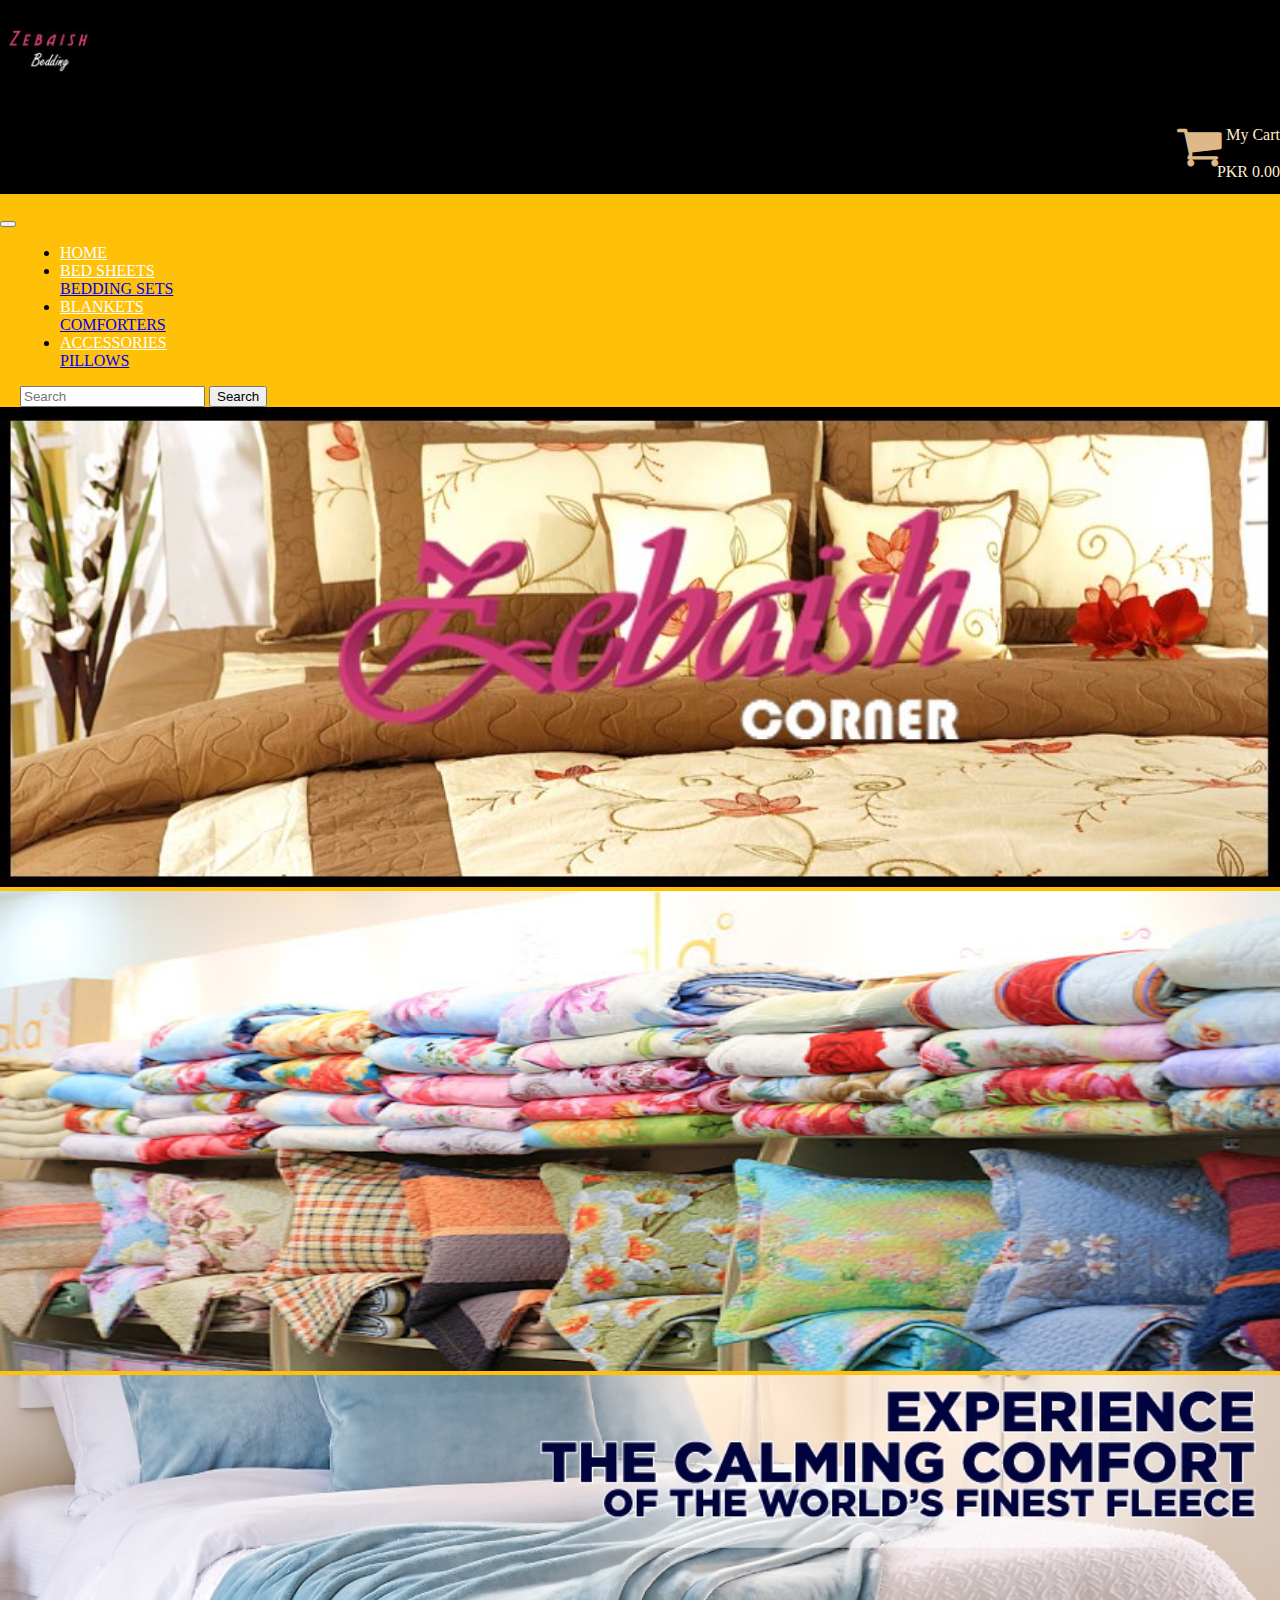
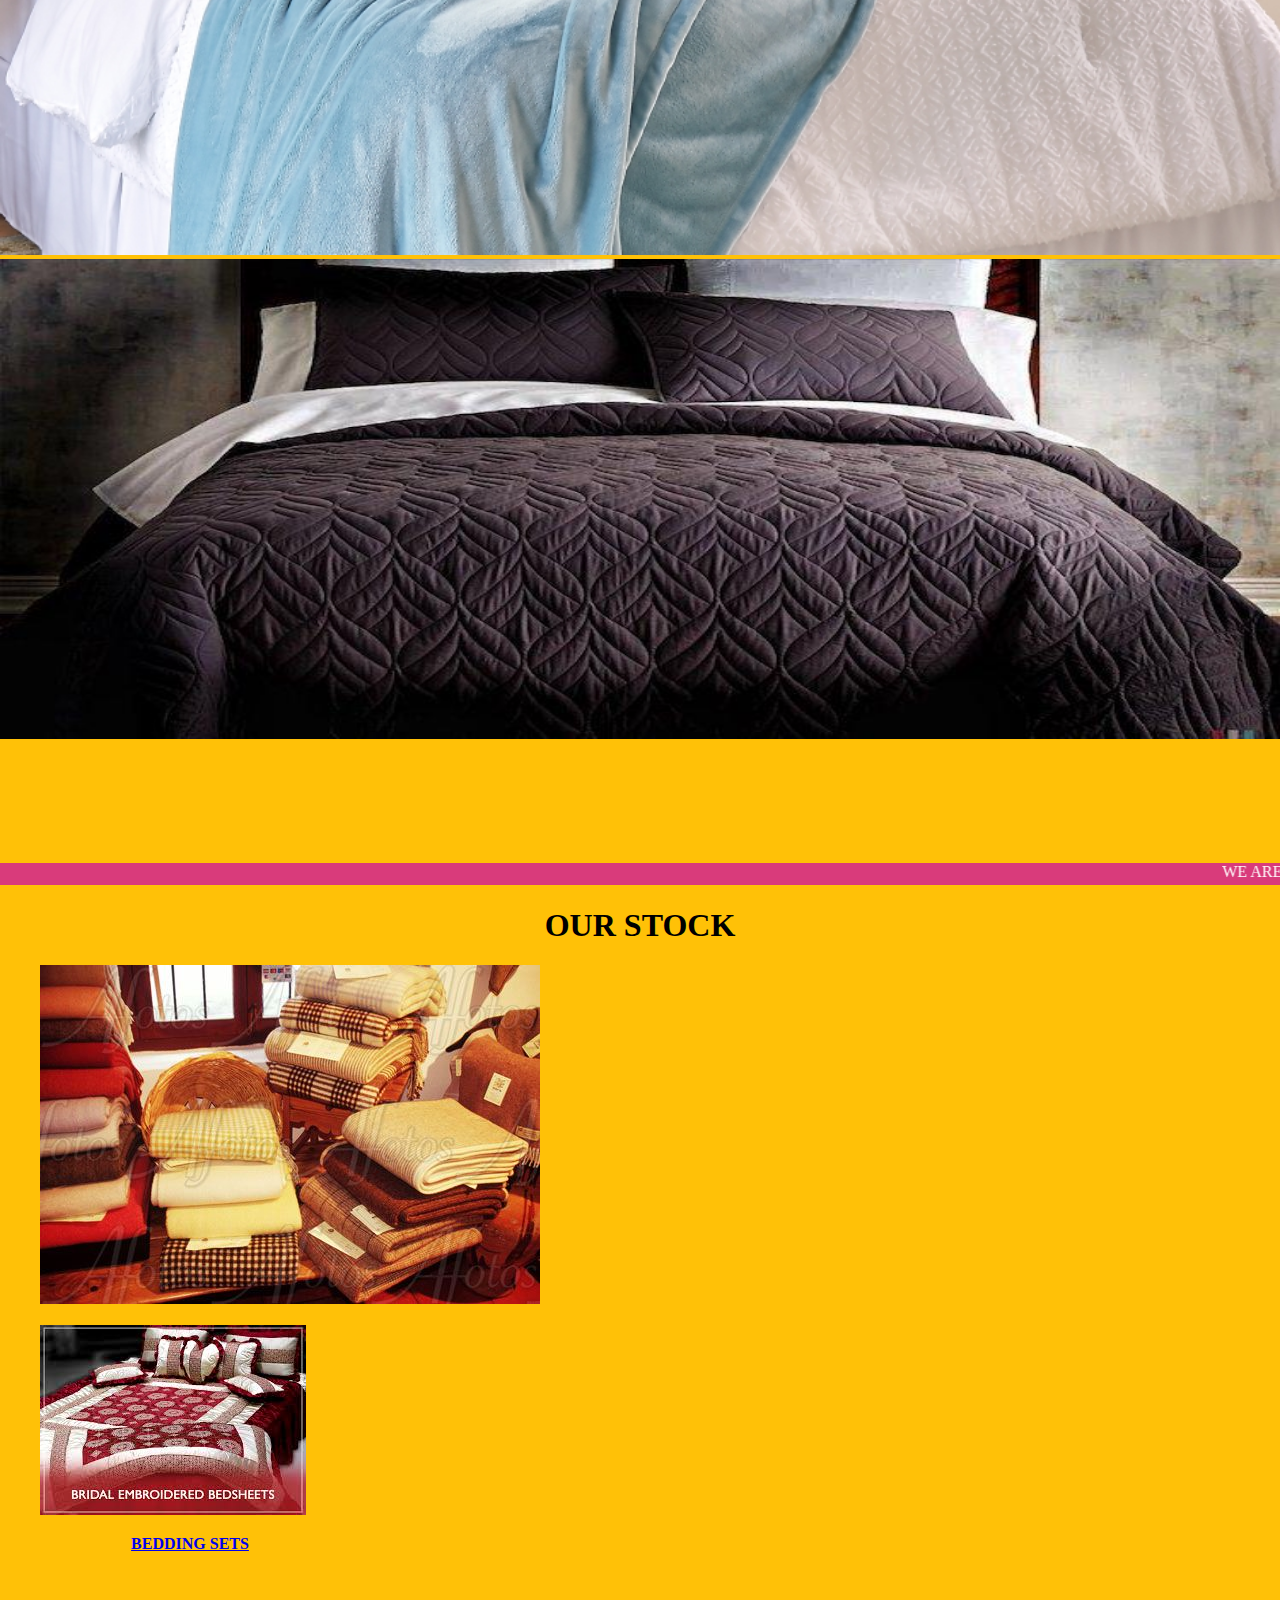
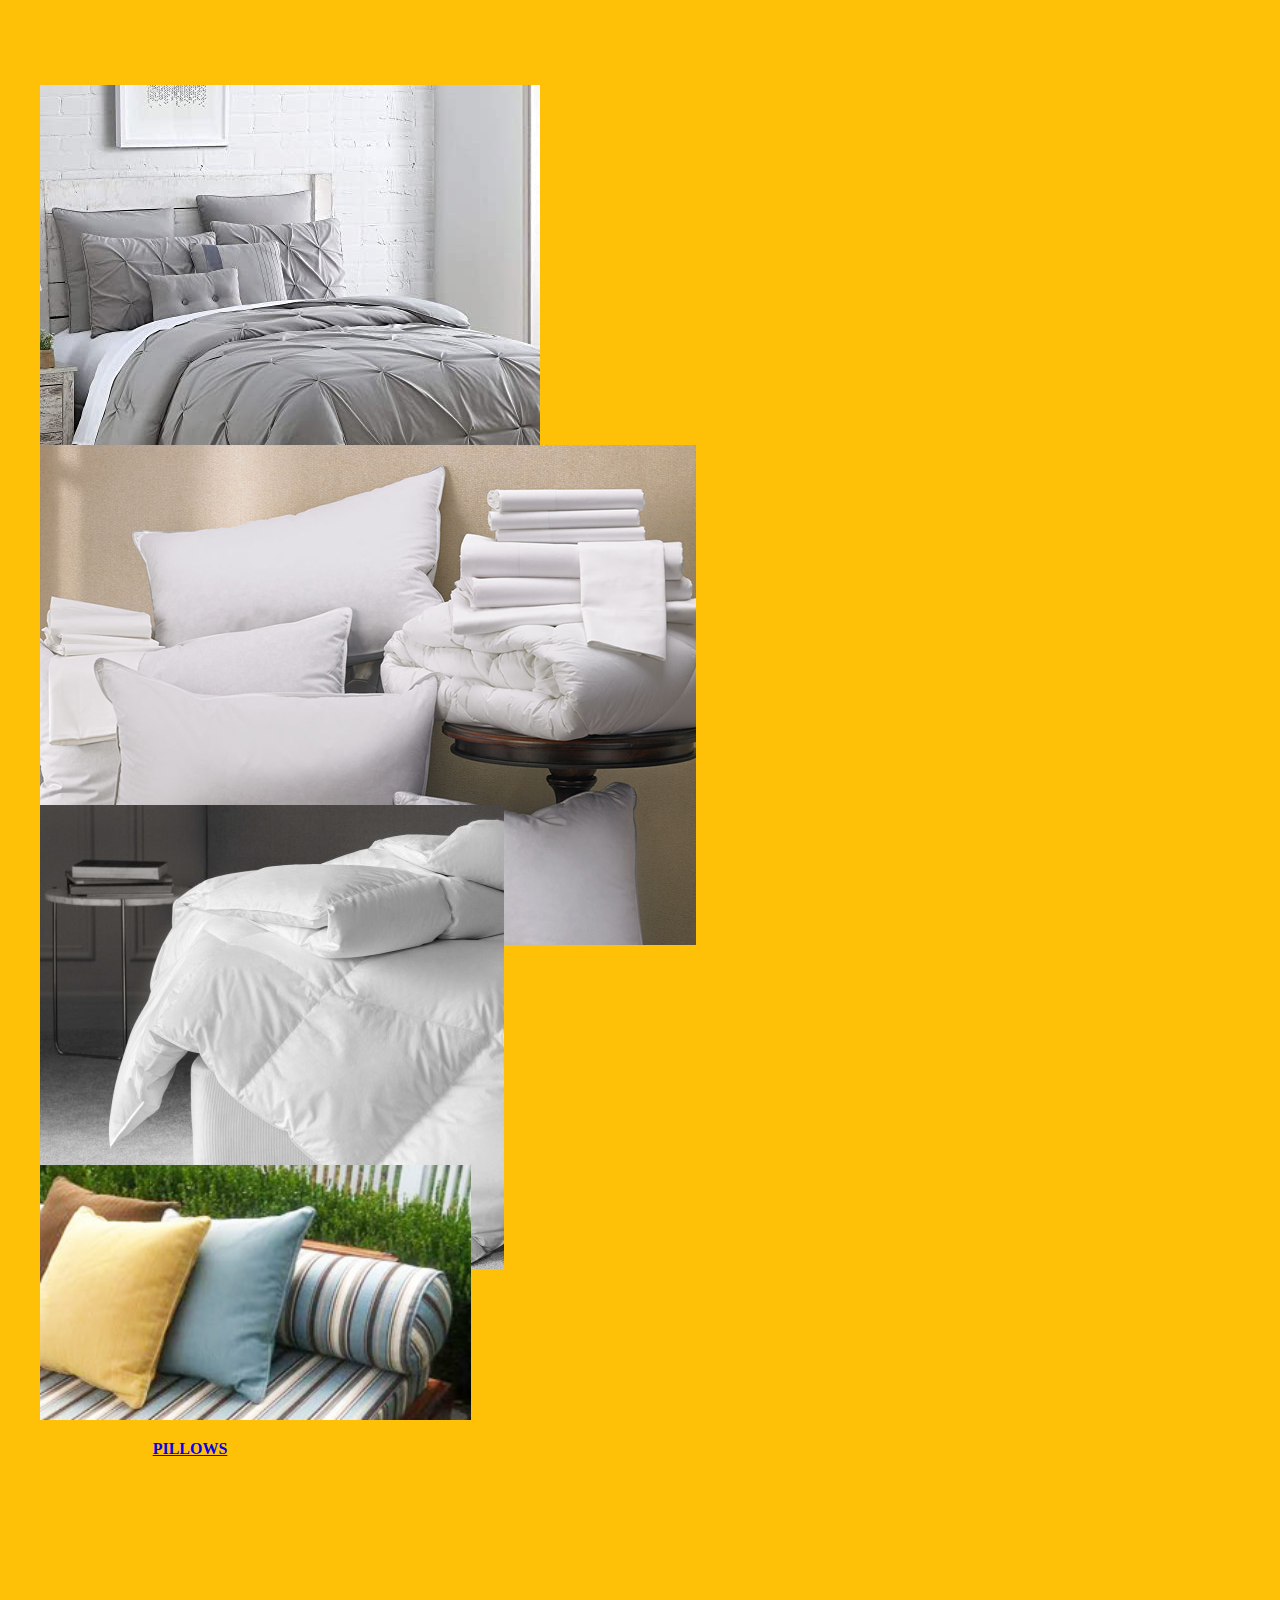
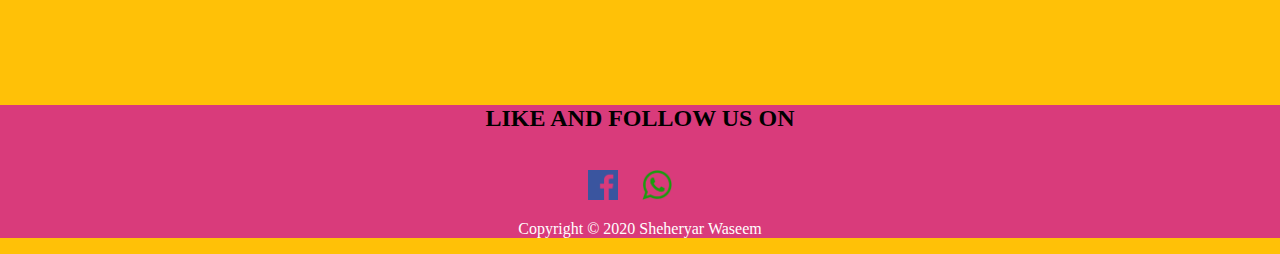
<file: index.html>
<!DOCTYPE html>
<html lang="en">
<head>
    <meta charset="UTF-8">
    <meta name="viewport" content="width=device-width, initial-scale=1.0">
    <title> Zebaish Bedding</title>
</head>
<link rel="stylesheet" href="style.css">
<link rel="stylesheet" href="https://cdnjs.cloudflare.com/ajax/libs/font-awesome/4.7.0/css/font-awesome.min.css">
<link rel="stylesheet" href="https://stackpath.bootstrapcdn.com/bootstrap/4.5.0/css/bootstrap.min.css" integrity="sha384-9aIt2nRpC12Uk9gS9baDl411NQApFmC26EwAOH8WgZl5MYYxFfc+NcPb1dKGj7Sk" crossorigin="anonymous">

<body>
 
  
    <!-- ==============================================logobar============================================================ -->

    <div class="logobar" >
        <div class="container " >
            <div class="row" >
                <div class="col-md-6 col-sm-6 col-6 col-lg-6 mb-0">
                <img src="images/1001041_208365515982006_1936059334_n.jpg" class="logo" >
                </div>
                <div class="col-md-6 col-sm-6 col-6 col-lg-5 mb-0 cart1 "style="text-align:right;">
         <a href="#" class="cart" > <i class="fa fa-shopping-cart fa-3x " aria-hidden="true" style="color: burlywood;padding-top: 10px;position: relative;top: 10px;"></a></i>
         <span style="position: relative;bottom: 13px; background-color: black; color: blanchedalmond ;" > My Cart <p> PKR 0.00</p></span>
                  
                </div>
            </div>
        </div>
      </div>      

    <!-- =========================================navbar===================================================================== -->
    
      <nav class="navbar navbar-expand-lg navbar-dark bg-dark  ">
      <button class="navbar-toggler" type="button"  data-toggle="collapse" data-target="#navbarSupportedContent" aria-controls="navbarSupportedContent" aria-expanded="false" aria-label="Toggle navigation">
        <span class="navbar-toggler-icon"></span>
      </button>
    
      <div class="collapse navbar-collapse nav1" id="navbarSupportedContent">
        <ul class="navbar-nav mr-auto ">
          <li class="nav-item">
            <a class="nav-link nav  mr-1" href="index.html">HOME</a>
          </li>
          <li class="nav-item dropdown ">
            <a class="nav-link dropdown-toggle nav" href="#" id="navbarDropdown" role="button" data-toggle="dropdown" aria-haspopup="true" aria-expanded="false">
              BED SHEETS
            </a>
            <div class="dropdown-menu navdrop" aria-labelledby="navbarDropdown">
              <a target="_blank" class="dropdown-item " href="BedSheet.html">BEDDING SETS</a>
            </div>
          <li class="nav-item dropdown">
            <a class="nav-link dropdown-toggle nav" href="#" id="navbarDropdown" role="button" data-toggle="dropdown" aria-haspopup="true" aria-expanded="false">
              BLANKETS
            </a>
            <div class="dropdown-menu navdrop " aria-labelledby="navbarDropdown">
              <a target="_blank" class="dropdown-item" href="comforter.html">COMFORTERS</a>
            </div>
          <li class="nav-item dropdown">
            <a class="nav-link dropdown-toggle nav" href="#" id="navbarDropdown" role="button" data-toggle="dropdown" aria-haspopup="true" aria-expanded="false">
               ACCESSORIES
            </a>
            <div class="dropdown-menu navdrop" aria-labelledby="navbarDropdown">
              <a target="_blank" class="dropdown-item" href="pillow.html">PILLOWS</a>
            </div>
           
        </ul>
        <form class="form-inline my-2 my-lg-0">
          <input class="form-control mr-sm-2" type="search" placeholder="Search" aria-label="Search">
          <button class="btn btn-outline-success my-2 my-sm-0" type="submit">Search</button>
        </form>
      </div>
    </nav>
  </div>
    <!-- ==============================================Slider============================================ -->
    <div id="carouselExampleFade" class="carousel slide carousel-fade mb-0" data-ride="carousel">
      <div class="carousel-inner">
        <div class="carousel-item active">
          <img src="images/slider1.jpg" width="100%" height="480px" class="image" alt="...">
        </div>
        <div class="carousel-item">
          <img src="images/slider 2.jpg" width="100%" height="480px" class="image" class="d-block w-100" alt="...">
        </div>
        <div class="carousel-item">
            <img src="images/slider4.jpg" width="100%" height="480px" class="image" class="d-block w-100" alt="...">
          </div>
        <div class="carousel-item">
          <img src="images/slider3.jpg" width="100%" height="480px" class="image" class="d-block w-100" alt="...">
        </div>
       
      </div>
      <a class="carousel-control-prev" href="#carouselExampleFade" role="button" data-slide="prev">
        <span class="carousel-control-prev-icon" aria-hidden="true"></span>
        <span class="sr-only">Previous</span>
      </a>
      <a class="carousel-control-next" href="#carouselExampleFade" role="button" data-slide="next">
        <span class="carousel-control-next-icon" aria-hidden="true"></span>
        <span class="sr-only">Next</span>
      </a>
    </div>


    <!-- =================================marquee==================================================== -->
    <div class="container-fluid">
        <div class="row">
            <p style="margin-top: 120px; background-color: #d93b7b ; color: white; ">
                <marquee direction="left" scrollamount="6" onmouseover="this.stop();" onmouseout="this.start();">
                    WE ARE IN BUSSINESS FOR OVER 20 YEARS,MAINTAIN THE TRUST OF CUSTOMERS,OFFERING QUALITY PRODUCTS AT REASONABLE PRICES.IT IS OUR BELIEF THAT IT TAKES 20 YEARS TO BUILD A REPUTATION AND 5 MINUTES TO RUIN IT.
                    </marquee>
            </p>
        </div>
      </div>

    <!-- =========================================Cards================================================= -->
    <section>
      <div class="mt-4">
        <center>
          <h1><b>OUR STOCK</b></h1>
          </center>
      </div>
    <div class="boxes ">
      <div class="container  mt-4"style="margin-left: 40px;" >
        <div class="row">
          <div class="col-md-3 col-lg-3 col-sm-12 col-12 ml-5 mt-4"  >
            <div class="card cardp1">
              <img src="images/blankets.jpg" class="card-img-top" alt="...">
              <div class="card-body cardp">
                <p class="card-text "><b ><a target="_blank" href="comforter.html"><b>BLANKETS</b></a></b></p>
              </div>
            </div>
          </div>
          <div class="col-md-3 col-lg-3 col-sm-12 ml-5 mt-4">
            <div class="card cardp1">
              <img  src="images/bridal.jpg" class="card-img-top" alt="...">
              <div class="card-body cardp ">
                <p class="card-text "><b ><a target="_blank" href="BedSheet.html"><b>BEDDING SETS</b></a></b></p>
              </div>
            </div>
          </div>  
          <div class="col-md-3 col-lg-3 col-sm-12 ml-5 mt-4">
            <div class="card cardp1">
              <img src="images/bedset.jpg"class="card-img-top" alt="...">
              <div class="card-body cardp">
                <p class="card-text "><b ><a target="_blank" href="BedSheet.html"><b>BEDDING SETS</b></a></b></p>
              </div>     
            </div>
          </div>
        </div>
      </div>
    </div>
  
    <div class="boxes">
      <div class="container mt-4 " style="margin-left: 40px;" >
        <div class="row">
          <div class="col-md-3 col-lg-3  ml-5 mt-4"  >
            <div class="card cardp1">
              <img src="images/bedAccessories.jpg" class="card-img-top" alt="...">
              <div class="card-body cardp">
                <p class="card-text "><b ><a target="_blank" href="pillow.html"><b>BEDDING ACCESSORIES</b></a></b></p>
              </div>
            </div>
          </div>
          <div class="col-md-3 col-lg-3 ml-5 mt-4">
            <div class="card cardp1">
              <img src="images/comforter.jpg" class="card-img-top" alt="...">
              <div class="card-body cardp">
                <p class="card-text "><b ><a target="_blank" href="comforter.html"><b>COMFORTERS</b></a></b></p>
              </div>
            </div>
          </div>  
          <div class="col-md-3 col-lg-3 ml-5 mt-4">
            <div class="card cardp1">
              <img src="images/PILLOW.jpg" style="height: 255px;" class="card-img-top" alt="...">
              <div class="card-body cardp">
                <p class="card-text "><b ><a target="_blank" href="pillow.html"><b>PILLOWS</b></a></b></p>
              </div>     
            </div>
          </div>
        </div>
      </div>
    </div>
  </section>

<!-- =================================footer==================================================== -->


<footer>     
    <div class="footer " style="background-color: #d93b7b;">
      <div class="container py-5 " style="margin-top: 180px;">
        <div class="row">
          <div class="col-md-12 col-12 col-sm-12 pt-1"> 
           <center><h2> <b> LIKE AND FOLLOW US ON</b></h2></center> <br>
           <center>
           <a target="_blank" href="https://www.facebook.com/Zebaish-Bedding-168774023274489/?ref=page_internal"><img src="images/fb.png" class="socialimg" alt=""></a>
           <a target="_blank" href="https://api.whatsapp.com/send?phone=923452204396&data=AbuAYPYNO_yf66M-pIC8N1uEiNRjCRNJrjj9iYesVShV39YE-rcOuaPZ8W9E8AjA6ltomv7X3xaSk6bKYqcX2b_1jcN-7JXrgjjuyorUGAeF3GhtPey9N4G3bjJ0y_YlWrg&source=FB_Ads&fbclid=IwAR0hkSiqBX3iwXFUXNiQluHQoZxfFUwjqU2HFA22ce4AVqm1AQvpulQHQsI"><img src="images/whatsapp.png" class="socialimg" alt=""></a>
           
           
          </center>
          </div>
      </div>
    </div>
    
    <div class="footer-copyright col-12 py-1 bg-dark " style="color: white;">
      <center> <p class="copy"> Copyright © 2020 Sheheryar Waseem </p><p></p></center>
    </div>
    </div></footer>


   

    <script src="https://code.jquery.com/jquery-3.5.1.slim.min.js" integrity="sha384-DfXdz2htPH0lsSSs5nCTpuj/zy4C+OGpamoFVy38MVBnE+IbbVYUew+OrCXaRkfj" crossorigin="anonymous"></script>
    <script src="https://cdn.jsdelivr.net/npm/popper.js@1.16.0/dist/umd/popper.min.js" integrity="sha384-Q6E9RHvbIyZFJoft+2mJbHaEWldlvI9IOYy5n3zV9zzTtmI3UksdQRVvoxMfooAo" crossorigin="anonymous"></script>
    <script src="https://stackpath.bootstrapcdn.com/bootstrap/4.5.0/js/bootstrap.min.js" integrity="sha384-OgVRvuATP1z7JjHLkuOU7Xw704+h835Lr+6QL9UvYjZE3Ipu6Tp75j7Bh/kR0JKI" crossorigin="anonymous"></script>    
</body>
</html>
</file>
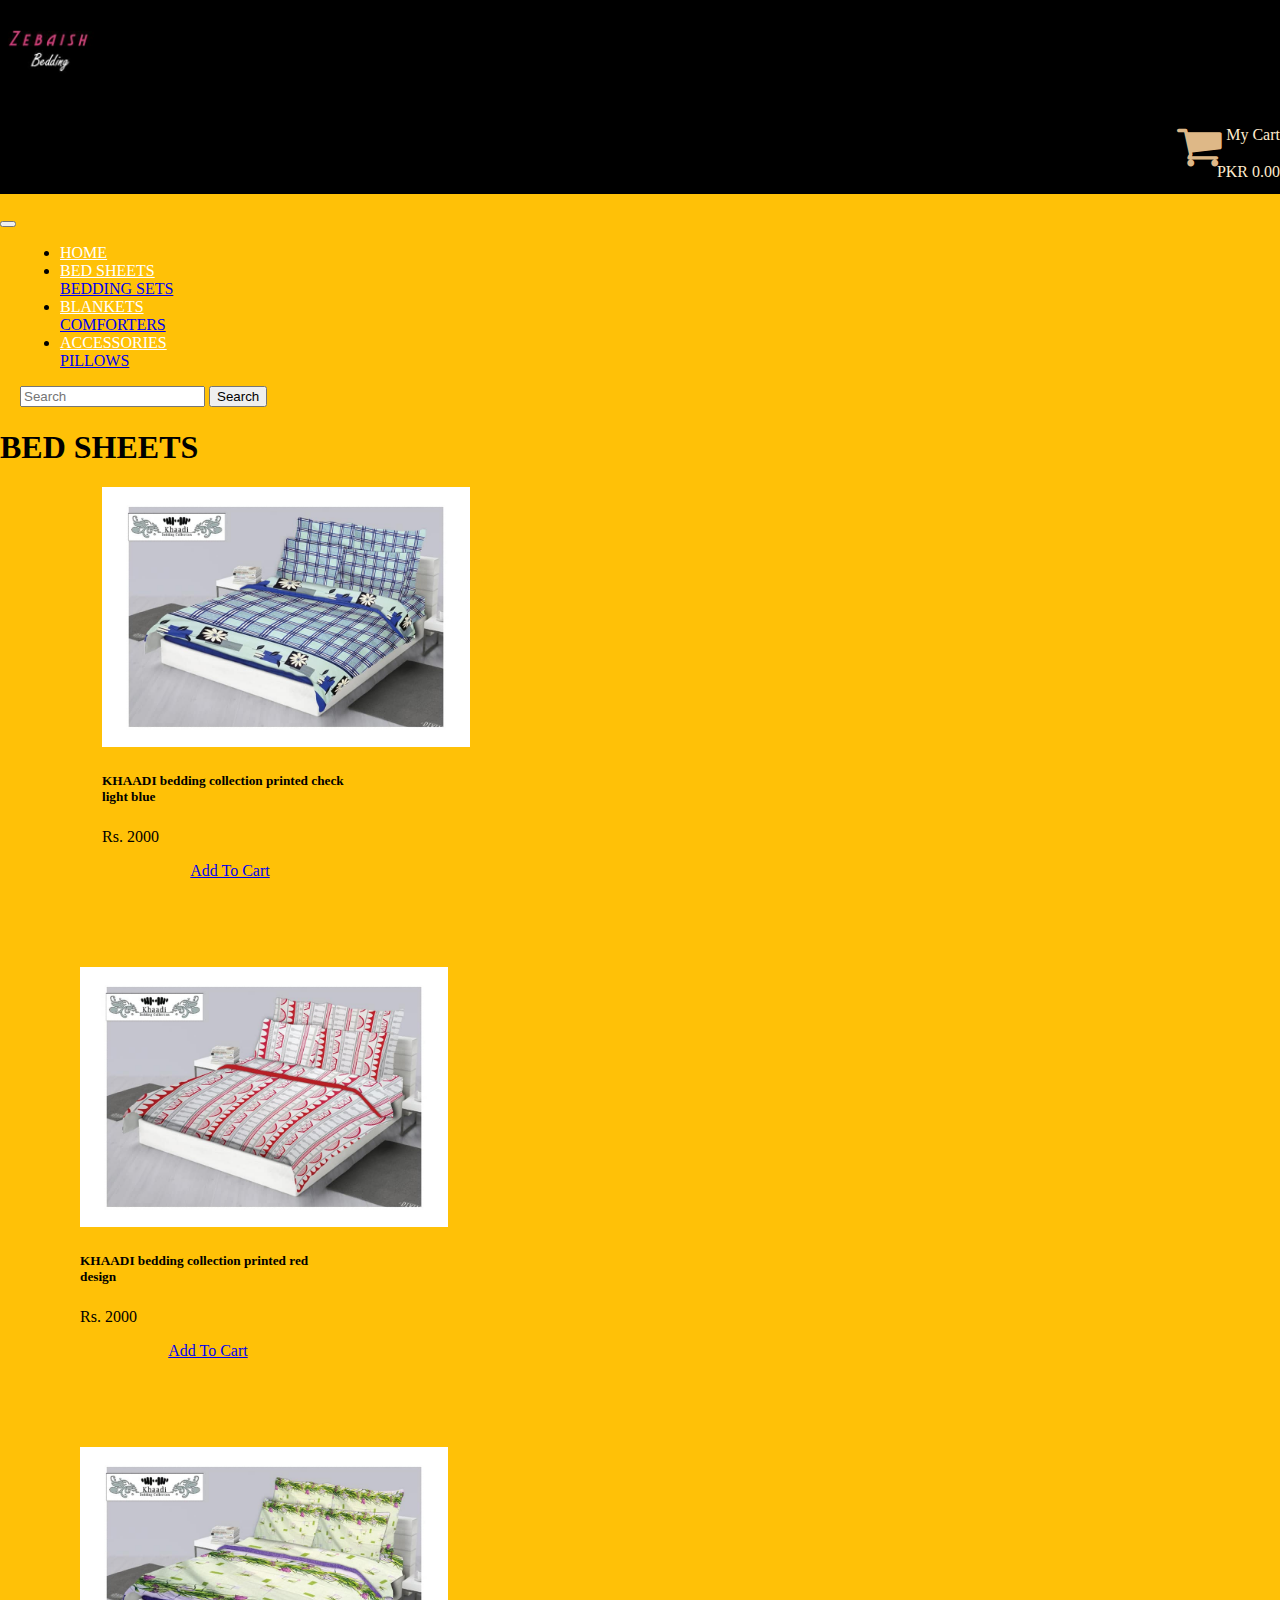
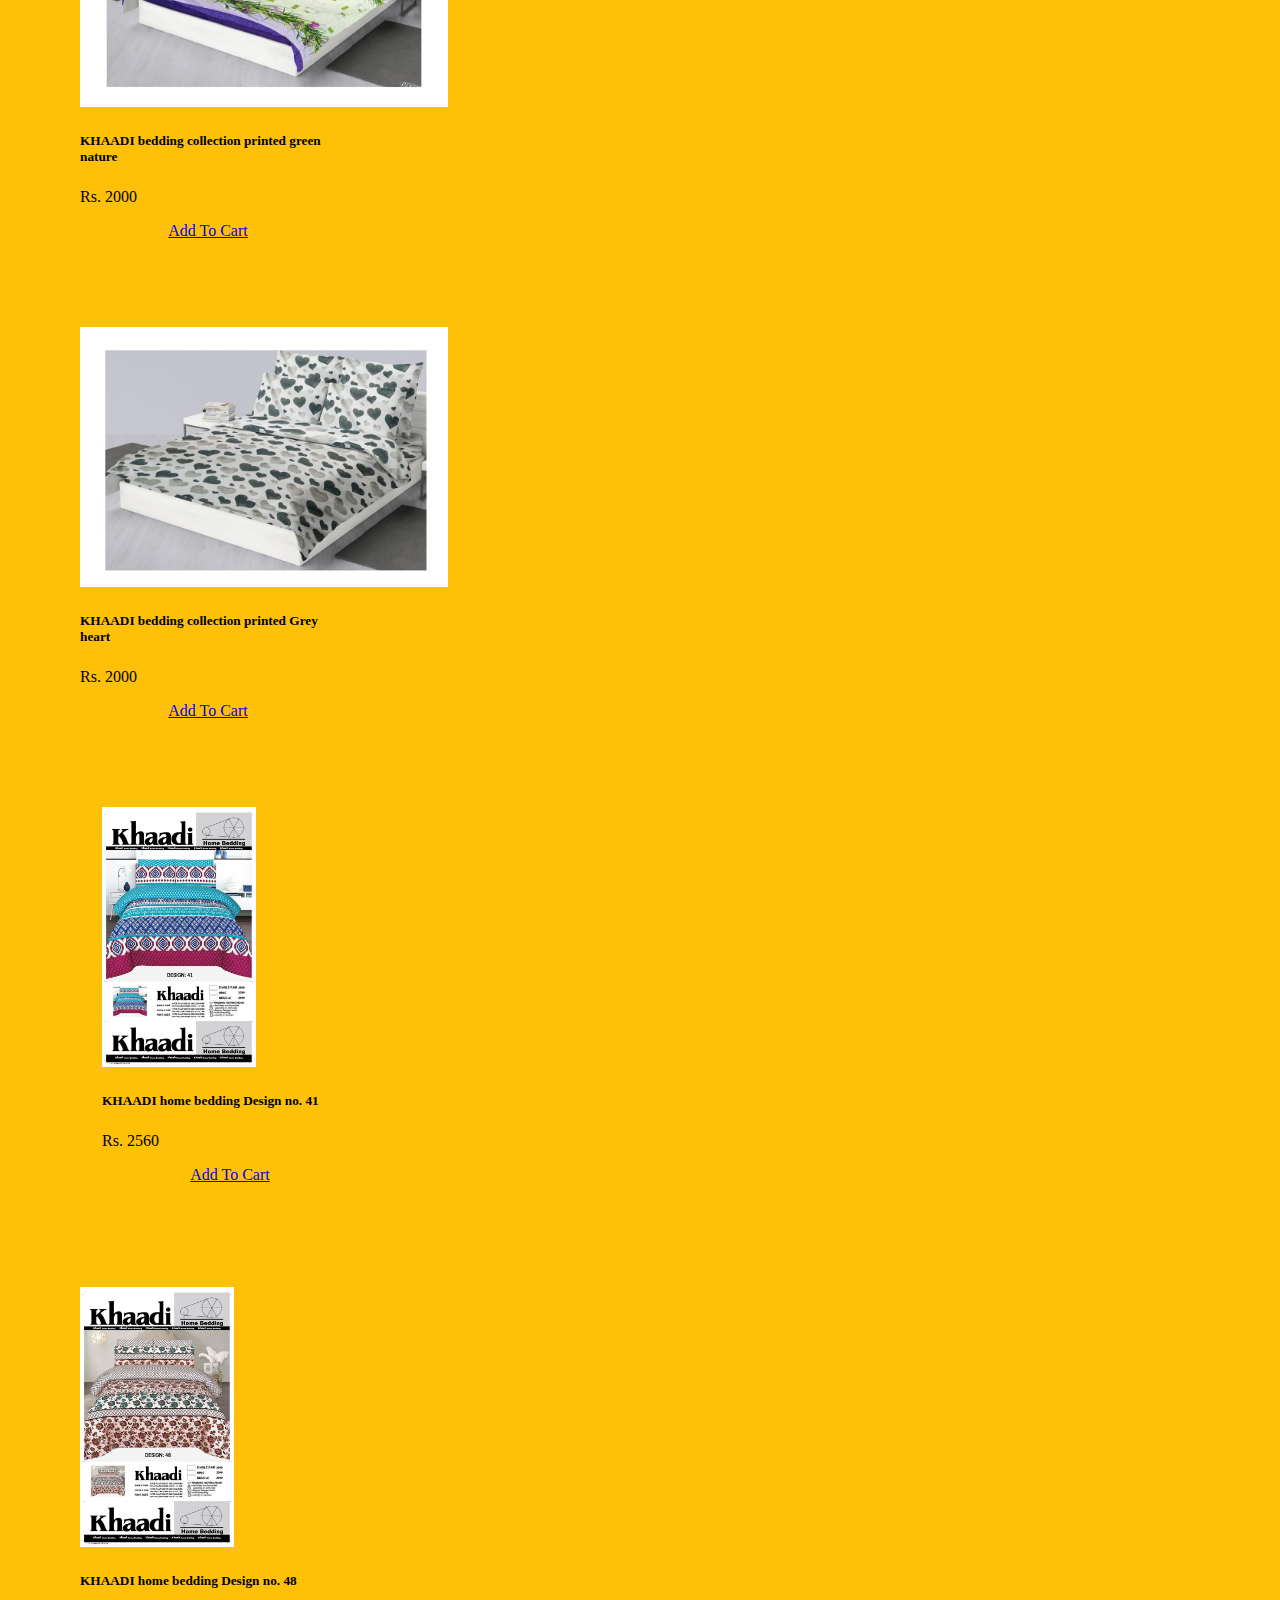
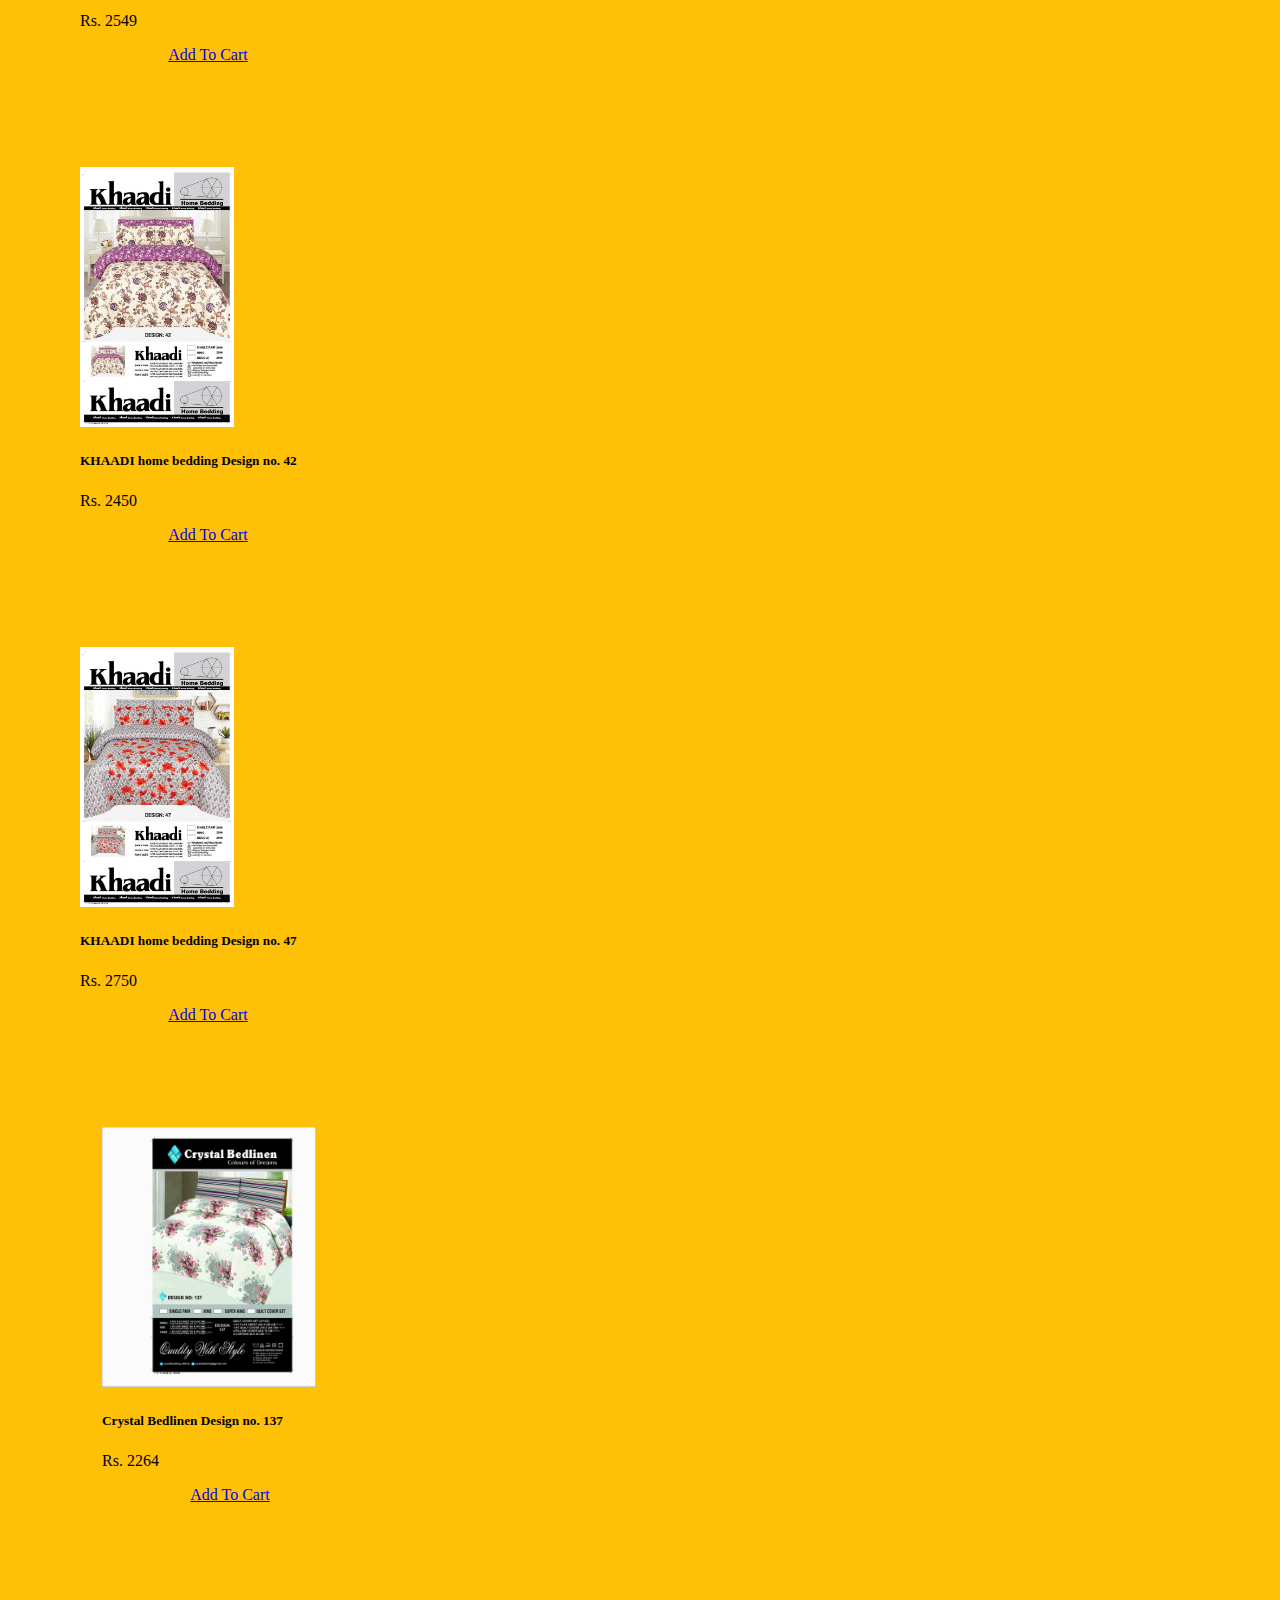
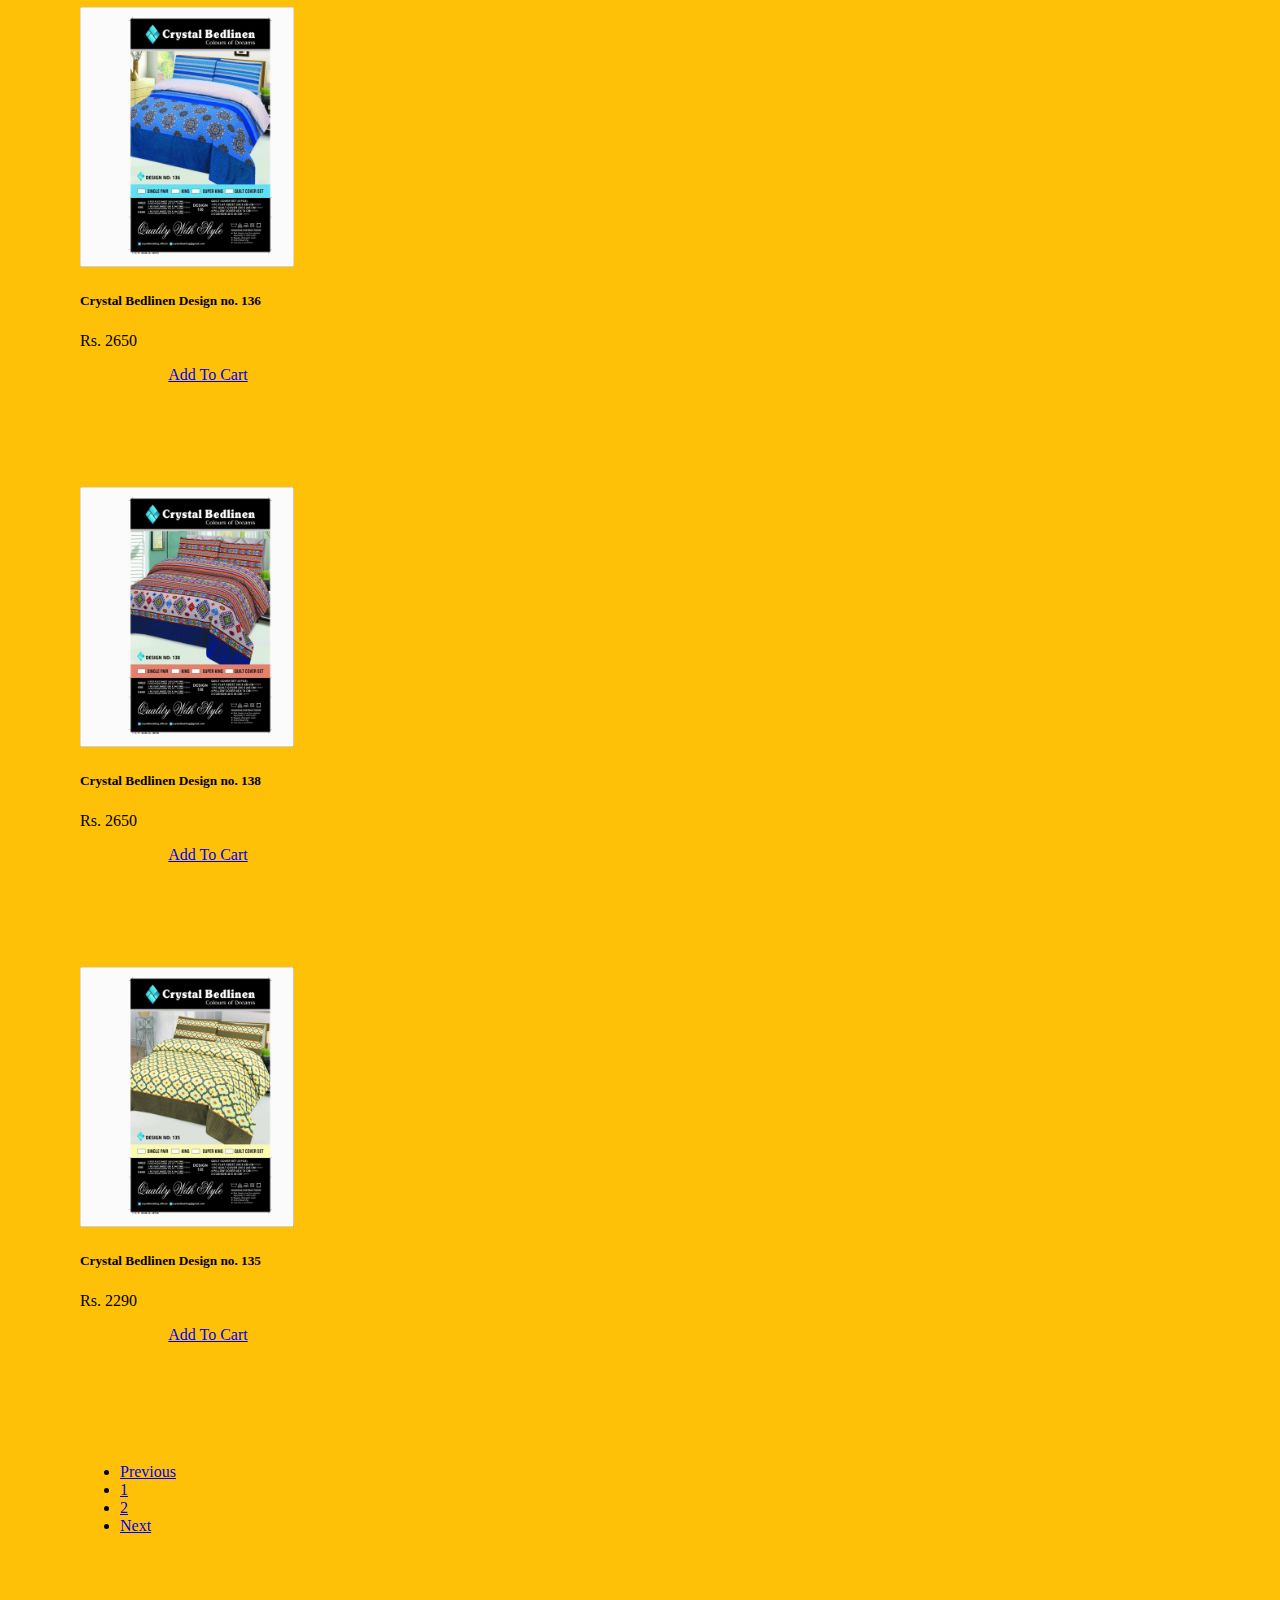
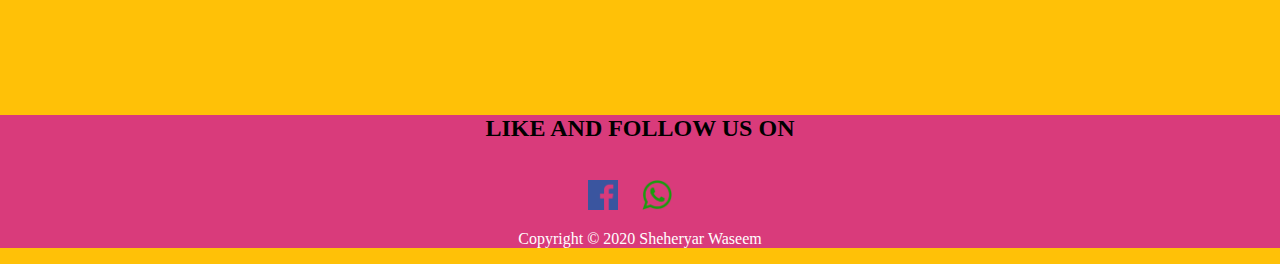
<file: BedSheet.html>
<!DOCTYPE html>
<html lang="en">
<head>
    <meta charset="UTF-8">
    <meta name="viewport" content="width=device-width, initial-scale=1.0">
    <title>Bed Sheet</title>
</head>
<link rel="stylesheet" href="style.css">
<link rel="stylesheet" href="https://cdnjs.cloudflare.com/ajax/libs/font-awesome/4.7.0/css/font-awesome.min.css">
<link rel="stylesheet" href="https://stackpath.bootstrapcdn.com/bootstrap/4.5.0/css/bootstrap.min.css" integrity="sha384-9aIt2nRpC12Uk9gS9baDl411NQApFmC26EwAOH8WgZl5MYYxFfc+NcPb1dKGj7Sk" crossorigin="anonymous">

<body>
 
  
    <!-- ==============================================logobar============================================================ -->

    <div class="logobar" >
        <div class="container " >
            <div class="row" >
                <div class="col-md-6 col-sm-6 col-6 col-lg-6 mb-0">
                <img src="images/1001041_208365515982006_1936059334_n.jpg" class="logo" >
                </div>
                <div class="col-md-6 col-sm-6 col-6 col-lg-5 mb-0 cart1 "style="text-align:right;">
         <a href="#" class="cart" > <i class="fa fa-shopping-cart fa-3x " aria-hidden="true" style="color: burlywood;padding-top: 10px;position: relative;top: 10px;"></a></i>
         <span style="position: relative;bottom: 13px; background-color: black; color: blanchedalmond ;" > My Cart <p> PKR 0.00</p></span>
                  
                </div>
            </div>
        </div>
      </div>      

    <!-- =========================================navbar===================================================================== -->
    
      <nav class="navbar navbar-expand-lg navbar-dark bg-dark  ">
      <button class="navbar-toggler" type="button"  data-toggle="collapse" data-target="#navbarSupportedContent" aria-controls="navbarSupportedContent" aria-expanded="false" aria-label="Toggle navigation">
        <span class="navbar-toggler-icon"></span>
      </button>
    
      <div class="collapse navbar-collapse nav1" id="navbarSupportedContent">
        <ul class="navbar-nav mr-auto ">
          <li class="nav-item">
            <a class="nav-link nav  mr-1" href="index.html">HOME</a>
          </li>
          <li class="nav-item dropdown ">
            <a class="nav-link dropdown-toggle nav" href="#" id="navbarDropdown" role="button" data-toggle="dropdown" aria-haspopup="true" aria-expanded="false">
              BED SHEETS
            </a>
            <div class="dropdown-menu navdrop" aria-labelledby="navbarDropdown">
              <a class="dropdown-item " href="BedSheet.html">BEDDING SETS</a>
            </div>
          <li class="nav-item dropdown">
            <a class="nav-link dropdown-toggle nav" href="#" id="navbarDropdown" role="button" data-toggle="dropdown" aria-haspopup="true" aria-expanded="false">
              BLANKETS
            </a>
            <div class="dropdown-menu navdrop " aria-labelledby="navbarDropdown">
              <a class="dropdown-item" href="comforter.html">COMFORTERS</a>
            </div>
          <li class="nav-item dropdown">
            <a class="nav-link dropdown-toggle nav" href="#" id="navbarDropdown" role="button" data-toggle="dropdown" aria-haspopup="true" aria-expanded="false">
               ACCESSORIES
            </a>
            <div class="dropdown-menu navdrop" aria-labelledby="navbarDropdown">
              <a class="dropdown-item" href="pillow.html">PILLOWS</a>
            </div>
           
        </ul>
        <form class="form-inline my-2 my-lg-0">
          <input class="form-control mr-sm-2" type="search" placeholder="Search" aria-label="Search">
          <button class="btn btn-outline-success my-2 my-sm-0" type="submit">Search</button>
        </form>
      </div>
    </nav>
  </div>
   <!-- =========================================Cards================================================= -->
   <section>
    <div class="mt-4 text-center">
        <h1><b>BED SHEETS</b></h1>
    </div>
    <div class="shirts mt-5 " style="margin-left: 80px;">
        <div class="container">
          <div class="row">
            <div class="col-md-2 col-lg-2 col-sm-12 col-12 mr-5 mt-4 " style="margin-left: 22px;">
              <div class="card cardp1 " style="width: 16rem; height: 480px;">
                <img src="images/BEDSHEETS/1.jpg" height="260px" class="card-img-top" alt="...">
                <div class="card-body">
                  <h5 class="card-title">KHAADI bedding collection printed check light blue</h5>
                  <p class="card-text">Rs. 2000 </p>
                 <center><a href="#" class="btn btn-primary">Add To Cart</a></center> 
                </div>
              </div>
            </div>
  
            <div class="col-md-2 col-lg-2 col-sm-12 col-12 mt-4 ml-4 mr-5 mr-5">
              <div class="card cardp1 " style="width: 16rem; height: 480px;">
                <img src="images/BEDSHEETS/2.jpg" height="260px" class="card-img-top" alt="...">
                <div class="card-body">
                  <h5 class="card-title">KHAADI bedding collection printed red design</h5>
                  <p class="card-text">Rs. 2000</p>
                 <center><a href="#" class="btn btn-primary">Add To Cart</a></center> 
                </div>
              </div>
            </div>
  
            <div class="col-md-2 col-lg-2 col-sm-12 col-12 mt-4  ml-4 mr-5 mr-5">
              <div class="card cardp1 " style="width: 16rem; height: 480px;">
                <img src="images/BEDSHEETS/3.jpg" height="260px" class="card-img-top" alt="...">
                <div class="card-body">
                  <h5 class="card-title">KHAADI bedding collection printed green nature</h5>
                  <p class="card-text">Rs. 2000</p>
                  <center><a href="#" class="btn btn-primary">Add To Cart</a></center>
                </div>
              </div>
            </div>
  
            <div class="col-md-2 col-lg-2 col-sm-12 col-12 mt-4  ml-4 mr-5 ">
              <div class="card cardp1 " style="width: 16rem; height: 480px;">
                <img src="images/BEDSHEETS/4.jpg" class="card-img-top" height="260px" alt="...">
                <div class="card-body">
                  <h5 class="card-title">KHAADI bedding collection printed Grey heart</h5>
                  <p class="card-text">Rs. 2000</p>
                 <center><a href="#" class="btn btn-primary ">Add To Cart</a></center> 
                </div>
              </div>
            </div>
          </div>
        </div>
      </div>
      <div class="shirts mt-5 " style="margin-left: 80px;">
        <div class="container">
          <div class="row">
            <div class="col-md-2 col-lg-2 col-sm-12 col-12 mt-4  mr-5 " style="margin-left: 22px;">
              <div class="card cardp1 " style="width: 16rem; height: 480px;">
                <img src="images/BEDSHEETS/21.jpg" height="260px" class="card-img-top" alt="...">
                <div class="card-body">
                  <h5 class="card-title">KHAADI home bedding Design no. 41</h5>
                  <p class="card-text">Rs. 2560</p>
                 <center><a href="#" class="btn btn-primary">Add To Cart</a></center> 
                </div>
              </div>
            </div>
  
            <div class="col-md-2 col-lg-2 col-sm-12 col-12 mt-4  ml-4 mr-5 mr-5">
              <div class="card cardp1 " style="width: 16rem; height: 480px;">
                <img src="images/BEDSHEETS/22.jpg" height="260px" class="card-img-top" alt="...">
                <div class="card-body">
                  <h5 class="card-title">KHAADI home bedding Design no. 48</h5>
                  <p class="card-text">Rs. 2549</p>
                 <center><a href="#" class="btn btn-primary">Add To Cart</a></center> 
                </div>
              </div>
            </div>
  
            <div class="col-md-2 col-lg-2 col-sm-2 mt-4 ml-4 mr-5 mr-5">
              <div class="card cardp1 " style="width: 16rem; height: 480px;">
                <img src="images/BEDSHEETS/23.jpg" height="260px" class="card-img-top" alt="...">
                <div class="card-body">
                  <h5 class="card-title">KHAADI home bedding Design no. 42</h5>
                  <p class="card-text">Rs. 2450</p>
                  <center><a href="#" class="btn btn-primary">Add To Cart</a></center>
                </div>
              </div>
            </div>
  
            <div class="col-md-2 col-lg-2 col-sm-12 col-12 mt-4  ml-4 mr-5 ">
              <div class="card cardp1 " style="width: 16rem; height: 480px;">
                <img src="images/BEDSHEETS/24.jpg" class="card-img-top" height="260px" alt="...">
                <div class="card-body">
                  <h5 class="card-title">KHAADI home bedding Design no. 47</h5>
                  <p class="card-text">Rs. 2750</p>
                 <center><a href="#" class="btn btn-primary ">Add To Cart</a></center> 
                </div>
              </div>
            </div>
          </div>
        </div>
      </div>
      <div class="shirts mt-5 " style="margin-left: 80px;">
        <div class="container">
          <div class="row">
                  <div class="col-md-2 col-lg-2 col-sm-12 col-12 mt-4 mt-4  mr-5 " style="margin-left: 22px;">
                    <div class="card cardp1 " style="width: 16rem; height: 480px;">
                      <img src="images/BEDSHEETS/11.jpg" height="260px" class="card-img-top" alt="...">
                      <div class="card-body">
                        <h5 class="card-title">Crystal Bedlinen Design no. 137</h5>
                        <p class="card-text">Rs. 2264</p>
                       <center><a href="#" class="btn btn-primary">Add To Cart</a></center> 
                      </div>
                    </div>
                  </div>
        
                  <div class="col-md-2 col-lg-2 col-sm-12 col-12 mt-4 mt-4 ml-4 mr-5 mr-5">
                    <div class="card cardp1 " style="width: 16rem; height: 480px;">
                      <img src="images/BEDSHEETS/12.jpg" height="260px" class="card-img-top" alt="...">
                      <div class="card-body">
                        <h5 class="card-title">Crystal Bedlinen Design no. 136</h5>
                        <p class="card-text">Rs. 2650</p>
                       <center><a href="#" class="btn btn-primary">Add To Cart</a></center> 
                      </div>
                    </div>
                  </div>
        
                  <div class="col-md-2 col-lg-2 col-sm-12 col-12 mt-4 mt-4 ml-4 mr-5 mr-5">
                    <div class="card cardp1 " style="width: 16rem; height: 480px;">
                      <img src="images/BEDSHEETS/13.jpg" height="260px" class="card-img-top" alt="...">
                      <div class="card-body">
                        <h5 class="card-title">Crystal Bedlinen Design no. 138</h5>
                        <p class="card-text">Rs. 2650</p>
                        <center><a href="#" class="btn btn-primary">Add To Cart</a></center>
                      </div>
                    </div>
                  </div>
        
                  <div class="col-md-2 col-lg-2 col-sm-12 col-12 mt-4 ml-4 ">
                    <div class="card cardp1 " style="width: 16rem; height: 480px;">
                      <img src="images/BEDSHEETS/14.jpg" class="card-img-top" height="260px" alt="...">
                      <div class="card-body">
                        <h5 class="card-title">Crystal Bedlinen Design no. 135</h5>
                        <p class="card-text">Rs. 2290</p>
                       <center><a href="#" class="btn btn-primary ">Add To Cart</a></center> 
                      
                      </div>
                    </div>
                  </div>
                  <div class="container num mt-3 ml-5 ">            
                    <nav aria-label="Page navigation example ">
                      <ul class="pagination text">
                        <li class="page-item"><a class="page-link" href="#">Previous</a></li>
                        <li class="page-item"><a class="page-link" href="BedSheet.html">1</a></li>
                        <li class="page-item"><a class="page-link" href="bedsheet2.html">2</a></li>
                        <li class="page-item"><a class="page-link" href="bedsheet2.html">Next</a></li>
                      </ul>
                    </nav>
                  </div>
</div>
                </div>
              </div>

<!-- =================================footer==================================================== -->


<footer>     
  <div class="footer " style="background-color: #d93b7b;">
    <div class="container py-5 " style="margin-top: 180px;">
      <div class="row">
        <div class="col-md-12 col-12 col-sm-12 pt-1"> 
         <center><h2> <b> LIKE AND FOLLOW US ON</b></h2></center> <br>
         <center>
         <a target="_blank" href="https://www.facebook.com/Zebaish-Bedding-168774023274489/?ref=page_internal"><img src="images/fb.png" class="socialimg" alt=""></a>
         <a target="_blank" href="https://api.whatsapp.com/send?phone=923452204396&data=AbuAYPYNO_yf66M-pIC8N1uEiNRjCRNJrjj9iYesVShV39YE-rcOuaPZ8W9E8AjA6ltomv7X3xaSk6bKYqcX2b_1jcN-7JXrgjjuyorUGAeF3GhtPey9N4G3bjJ0y_YlWrg&source=FB_Ads&fbclid=IwAR0hkSiqBX3iwXFUXNiQluHQoZxfFUwjqU2HFA22ce4AVqm1AQvpulQHQsI"><img src="images/whatsapp.png" class="socialimg" alt=""></a>
         
         
        </center>
        </div>
    </div>
  </div>
  
  <div class="footer-copyright col-12 py-1 bg-dark " style="color: white;">
    <center> <p class="copy"> Copyright © 2020 Sheheryar Waseem </p><p></p></center>
  </div>
  </div></footer>


 

  <script src="https://code.jquery.com/jquery-3.5.1.slim.min.js" integrity="sha384-DfXdz2htPH0lsSSs5nCTpuj/zy4C+OGpamoFVy38MVBnE+IbbVYUew+OrCXaRkfj" crossorigin="anonymous"></script>
  <script src="https://cdn.jsdelivr.net/npm/popper.js@1.16.0/dist/umd/popper.min.js" integrity="sha384-Q6E9RHvbIyZFJoft+2mJbHaEWldlvI9IOYy5n3zV9zzTtmI3UksdQRVvoxMfooAo" crossorigin="anonymous"></script>
  <script src="https://stackpath.bootstrapcdn.com/bootstrap/4.5.0/js/bootstrap.min.js" integrity="sha384-OgVRvuATP1z7JjHLkuOU7Xw704+h835Lr+6QL9UvYjZE3Ipu6Tp75j7Bh/kR0JKI" crossorigin="anonymous"></script>    
</body>
</html>
</file>
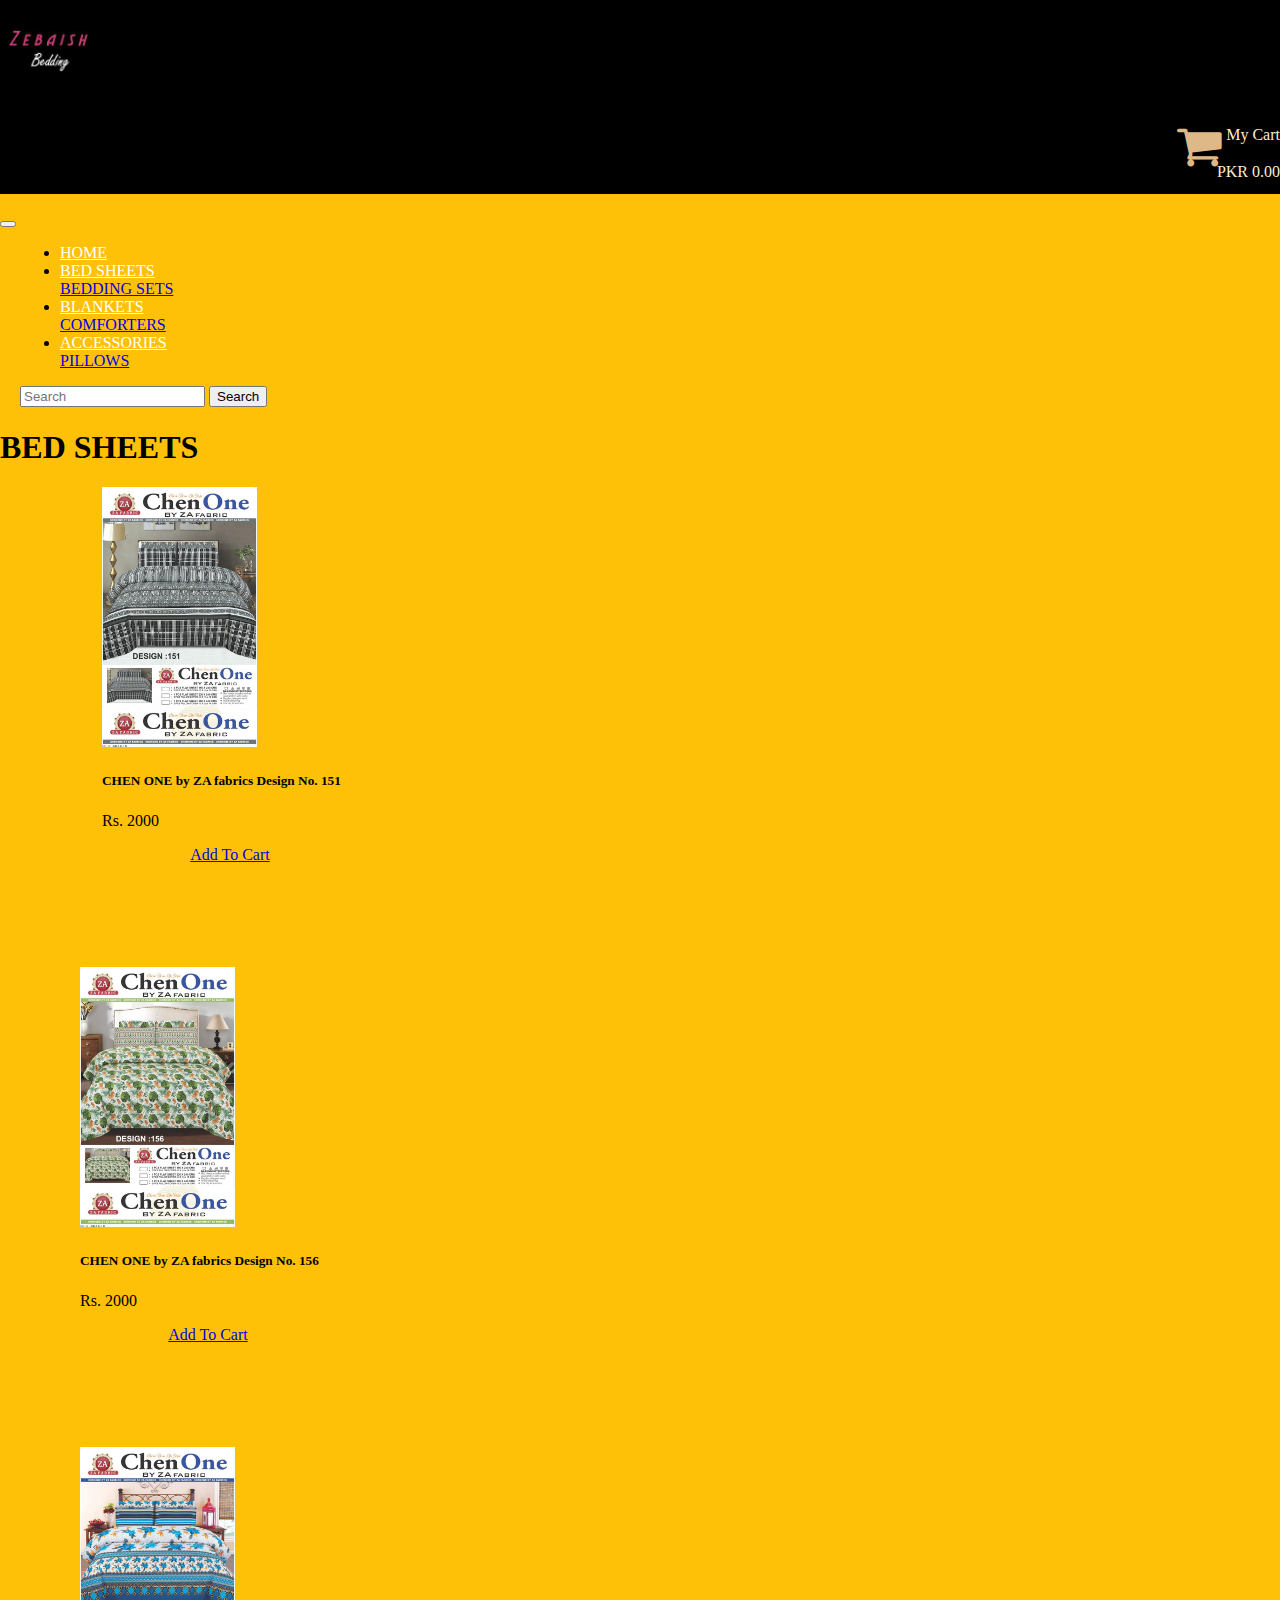
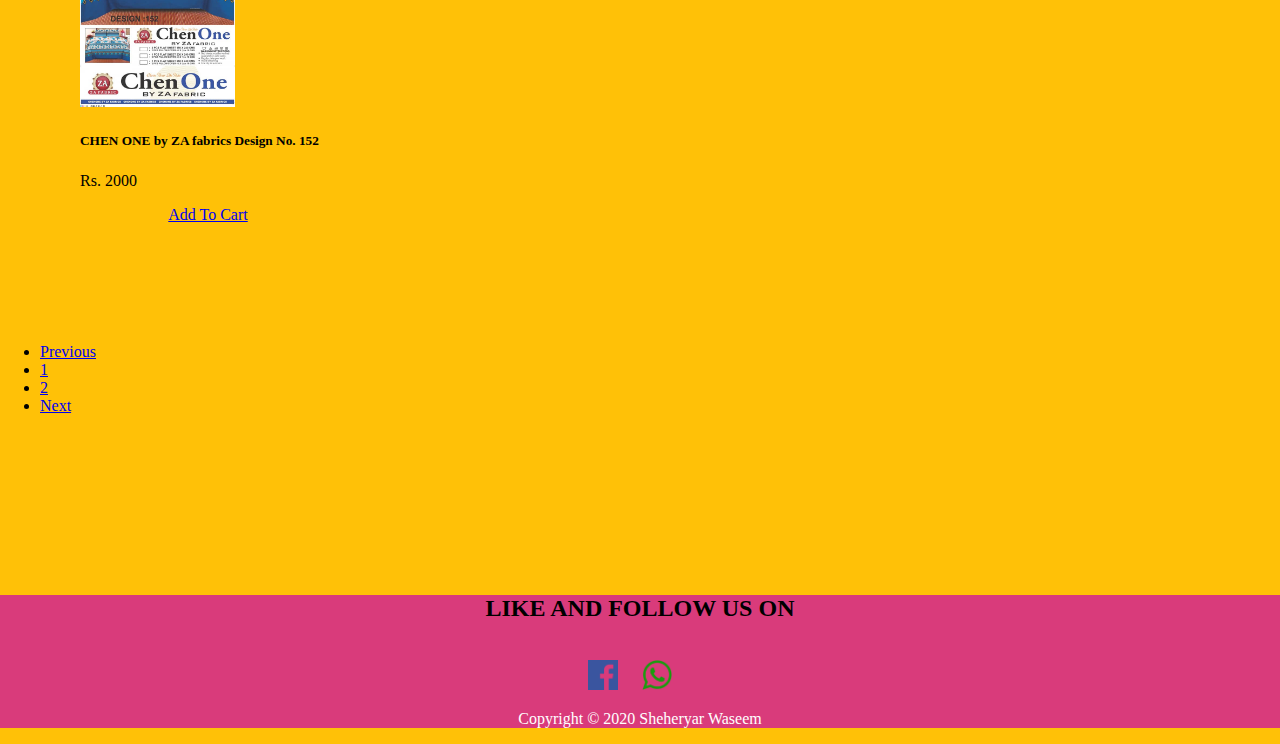
<file: bedsheet2.html>
<!DOCTYPE html>
<html lang="en">
<head>
    <meta charset="UTF-8">
    <meta name="viewport" content="width=device-width, initial-scale=1.0">
    <title>Bed Sheet</title>
</head>
<link rel="stylesheet" href="style.css">
<link rel="stylesheet" href="https://cdnjs.cloudflare.com/ajax/libs/font-awesome/4.7.0/css/font-awesome.min.css">
<link rel="stylesheet" href="https://stackpath.bootstrapcdn.com/bootstrap/4.5.0/css/bootstrap.min.css" integrity="sha384-9aIt2nRpC12Uk9gS9baDl411NQApFmC26EwAOH8WgZl5MYYxFfc+NcPb1dKGj7Sk" crossorigin="anonymous">

<body>
 
  
    <!-- ==============================================logobar============================================================ -->

    <div class="logobar" >
        <div class="container " >
            <div class="row" >
                <div class="col-md-6 col-sm-6 col-6 col-lg-6 mb-0">
                <img src="images/1001041_208365515982006_1936059334_n.jpg" class="logo" >
                </div>
                <div class="col-md-6 col-sm-6 col-6 col-lg-5 mb-0 cart1 "style="text-align:right;">
         <a href="#" class="cart" > <i class="fa fa-shopping-cart fa-3x " aria-hidden="true" style="color: burlywood;padding-top: 10px;position: relative;top: 10px;"></a></i>
         <span style="position: relative;bottom: 13px; background-color: black; color: blanchedalmond ;" > My Cart <p> PKR 0.00</p></span>
                  
                </div>
            </div>
        </div>
      </div>      

    <!-- =========================================navbar===================================================================== -->
    
      <nav class="navbar navbar-expand-lg navbar-dark bg-dark  ">
      <button class="navbar-toggler" type="button"  data-toggle="collapse" data-target="#navbarSupportedContent" aria-controls="navbarSupportedContent" aria-expanded="false" aria-label="Toggle navigation">
        <span class="navbar-toggler-icon"></span>
      </button>
    
      <div class="collapse navbar-collapse nav1" id="navbarSupportedContent">
        <ul class="navbar-nav mr-auto ">
          <li class="nav-item">
            <a class="nav-link nav  mr-1" href="index.html">HOME</a>
          </li>
          <li class="nav-item dropdown ">
            <a class="nav-link dropdown-toggle nav" href="#" id="navbarDropdown" role="button" data-toggle="dropdown" aria-haspopup="true" aria-expanded="false">
              BED SHEETS
            </a>
            <div class="dropdown-menu navdrop" aria-labelledby="navbarDropdown">
              <a class="dropdown-item " href="BedSheet.html">BEDDING SETS</a>
            </div>
          <li class="nav-item dropdown">
            <a class="nav-link dropdown-toggle nav" href="#" id="navbarDropdown" role="button" data-toggle="dropdown" aria-haspopup="true" aria-expanded="false">
              BLANKETS
            </a>
            <div class="dropdown-menu navdrop " aria-labelledby="navbarDropdown">
              <a class="dropdown-item" href="comforter.html">COMFORTERS</a>
            </div>
          <li class="nav-item dropdown">
            <a class="nav-link dropdown-toggle nav" href="#" id="navbarDropdown" role="button" data-toggle="dropdown" aria-haspopup="true" aria-expanded="false">
               ACCESSORIES
            </a>
            <div class="dropdown-menu navdrop" aria-labelledby="navbarDropdown">
              <a class="dropdown-item" href="pillow.html">PILLOWS</a>
            </div>
           
        </ul>
        <form class="form-inline my-2 my-lg-0">
          <input class="form-control mr-sm-2" type="search" placeholder="Search" aria-label="Search">
          <button class="btn btn-outline-success my-2 my-sm-0" type="submit">Search</button>
        </form>
      </div>
    </nav>
  </div>
   <!-- =========================================Cards================================================= -->
   <section>
    <div class="mt-4 text-center">
        <h1><b>BED SHEETS</b></h1>
    </div>
    <div class="shirts mt-5 " style="margin-left: 80px;">
        <div class="container">
          <div class="row">
            <div class="col-md-2 col-lg-2 col-sm-12 col-12 mr-5 mt-4 " style="margin-left: 22px;">
              <div class="card cardp1 " style="width: 16rem; height: 480px;">
                <img src="images/BEDSHEETS/31.jpg" height="260px" class="card-img-top" alt="...">
                <div class="card-body">
                  <h5 class="card-title">CHEN ONE by ZA fabrics Design No. 151</h5>
                  <p class="card-text">Rs. 2000 </p>
                 <center><a href="#" class="btn btn-primary">Add To Cart</a></center> 
                </div>
              </div>
            </div>
  
            <div class="col-md-2 col-lg-2 col-sm-12 col-12 mt-4 ml-4 mr-5 mr-5">
              <div class="card cardp1 " style="width: 16rem; height: 480px;">
                <img src="images/BEDSHEETS/32.jpg" height="260px" class="card-img-top" alt="...">
                <div class="card-body">
                  <h5 class="card-title">CHEN ONE by ZA fabrics Design No. 156</h5>
                  <p class="card-text">Rs. 2000</p>
                 <center><a href="#" class="btn btn-primary">Add To Cart</a></center> 
                </div>
              </div>
            </div>
  
            
  
            <div class="col-md-2 col-lg-2 col-sm-12 col-12 mt-4  ml-4 mr-5 ">
              <div class="card cardp1 " style="width: 16rem; height: 480px;">
                <img src="images/BEDSHEETS/33.jpg" class="card-img-top" height="260px" alt="...">
                <div class="card-body">
                  <h5 class="card-title">CHEN ONE by ZA fabrics Design No. 152</h5>
                  <p class="card-text">Rs. 2000</p>
                 <center><a href="#" class="btn btn-primary ">Add To Cart</a></center> 
                </div>
              </div>
            </div>
          </div>
        </div>
      </div>
      
                  
              <div class="container num mt-3 ml-5 ">            
                <nav aria-label="Page navigation example ">
                  <ul class="pagination text">
                    <li class="page-item"><a class="page-link" href="BedSheet.html">Previous</a></li>
                    <li class="page-item"><a class="page-link" href="BedSheet.html">1</a></li>
                    <li class="page-item"><a class="page-link" href="bedsheet2.html">2</a></li>
                    <li class="page-item"><a class="page-link" href="#">Next</a></li>
                  </ul>
                </nav>
              </div>
            </section>




<!-- =================================footer==================================================== -->


<footer>     
    <div class="footer " style="background-color: #d93b7b;">
      <div class="container py-5 " style="margin-top: 180px;">
        <div class="row">
          <div class="col-md-12 col-12 col-sm-12 pt-1"> 
           <center><h2> <b> LIKE AND FOLLOW US ON</b></h2></center> <br>
           <center>
           <a target="_blank" href="https://www.facebook.com/Zebaish-Bedding-168774023274489/?ref=page_internal"><img src="images/fb.png" class="socialimg" alt=""></a>
           <a target="_blank" href="https://api.whatsapp.com/send?phone=923452204396&data=AbuAYPYNO_yf66M-pIC8N1uEiNRjCRNJrjj9iYesVShV39YE-rcOuaPZ8W9E8AjA6ltomv7X3xaSk6bKYqcX2b_1jcN-7JXrgjjuyorUGAeF3GhtPey9N4G3bjJ0y_YlWrg&source=FB_Ads&fbclid=IwAR0hkSiqBX3iwXFUXNiQluHQoZxfFUwjqU2HFA22ce4AVqm1AQvpulQHQsI"><img src="images/whatsapp.png" class="socialimg" alt=""></a>
           
           
          </center>
          </div>
      </div>
    </div>
    
    <div class="footer-copyright col-12 py-1 bg-dark " style="color: white;">
      <center> <p class="copy"> Copyright © 2020 Sheheryar Waseem </p><p></p></center>
    </div>
    </div></footer>
  
  
   
  
    <script src="https://code.jquery.com/jquery-3.5.1.slim.min.js" integrity="sha384-DfXdz2htPH0lsSSs5nCTpuj/zy4C+OGpamoFVy38MVBnE+IbbVYUew+OrCXaRkfj" crossorigin="anonymous"></script>
    <script src="https://cdn.jsdelivr.net/npm/popper.js@1.16.0/dist/umd/popper.min.js" integrity="sha384-Q6E9RHvbIyZFJoft+2mJbHaEWldlvI9IOYy5n3zV9zzTtmI3UksdQRVvoxMfooAo" crossorigin="anonymous"></script>
    <script src="https://stackpath.bootstrapcdn.com/bootstrap/4.5.0/js/bootstrap.min.js" integrity="sha384-OgVRvuATP1z7JjHLkuOU7Xw704+h835Lr+6QL9UvYjZE3Ipu6Tp75j7Bh/kR0JKI" crossorigin="anonymous"></script>    
  </body>
  </html>
</file>
<file: style.css>
body{
    background-color:#ffc107 !important;
    width: 100%;
    height: 100%;
    margin: 0px;
    padding: 0px;
    overflow-x: hidden     !important;
}


/* ----------------------------------logobar-------------------------------- */

.logo{
    margin-left: -15px;
    width: 125px;
}

.logobar{
    background-color:#000000 !important;
}

/* --------------------------------------navbar-------------------------------------------------------------- */

.nav{
    color: white !important;
}
.nav1{
    margin-left: 20px;
}
.nav:hover{
    background-color:lightblue;
    color: black !important;
}
.navdrop a:hover{
    background-color: lightblue;
}

/* ----------------------------------Slider------------------------------------------------- */

@media screen and (max-width: 950px) {
    .image{
        height: 200px;
    }
}




/* ------------------------------------Cards-------------------------------------------------- */

.cardp1{
    width: 300px;
    height: 360px;
}
.cardp1:hover{
  -ms-transform: scale(1);
  -webkit-transform: scale(1);
  transform: scale(1.3); 
  z-index: 1;
  cursor: pointer;
  color: blueviolet;
}
.cardp{
    text-align: center;
}

/* ------------------------------------Trending------------------------------------------------- */

.cardp2{
    width: 200px;
    height: 330px;

}
.cardp2:hover{
    border: solid blueviolet;
    cursor: pointer;
    color: blueviolet;
}
.amount{
    color: green !important;
}

/* ---------------------------------Footer------------------------------------------------------ */

.socialimg{
    margin-right: 20px;
    height: 30px;
}
#footer{
    float:left;
padding:15px;
min-width:100%;
}



/* ----------------------------------------------------------------------------------------------------------------- */
</file>
